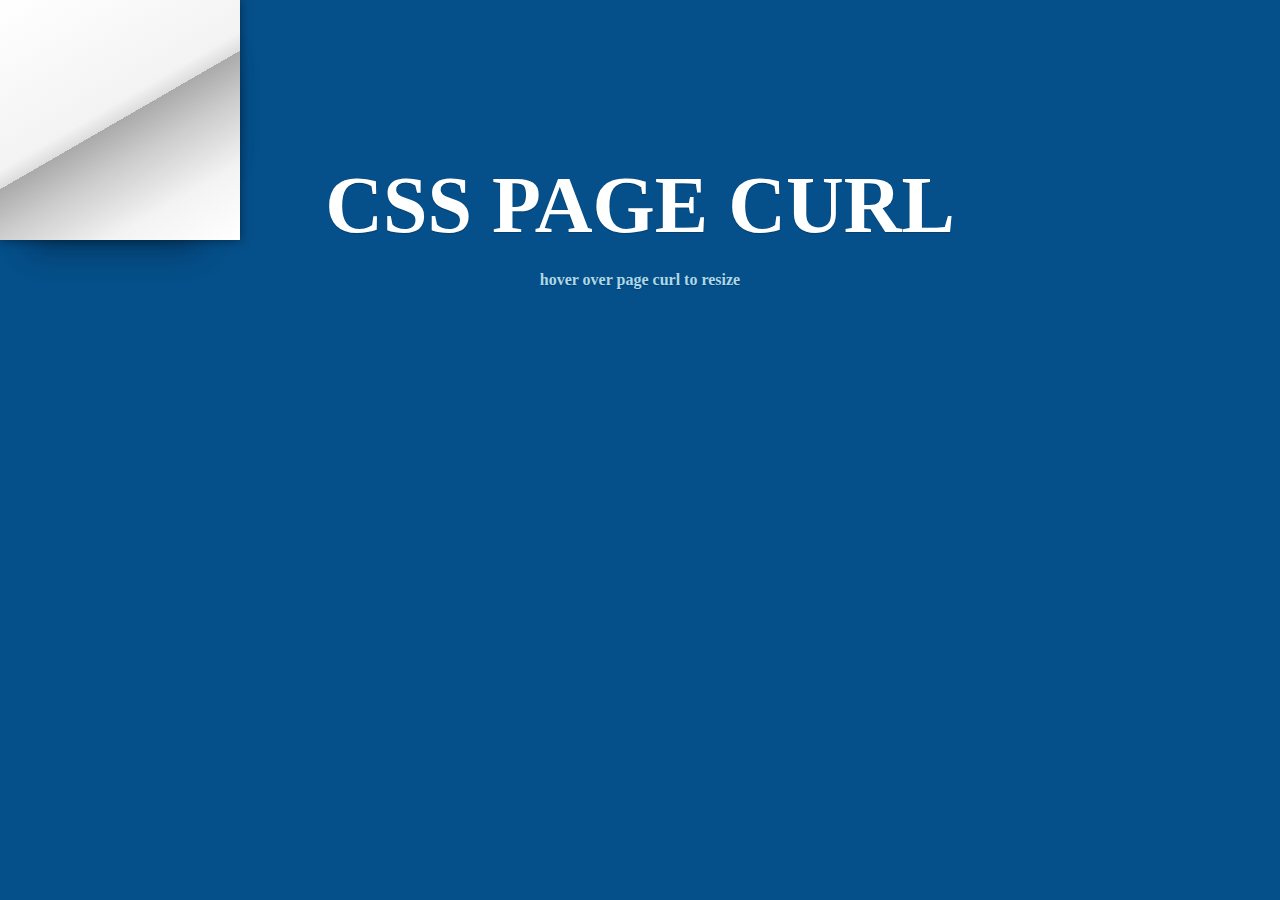
<file: curlpage.html>
<!DOCTYPE html>
<html lang="en">
<head>
    <meta charset="UTF-8">
    <meta http-equiv="X-UA-Compatible" content="IE=edge">
    <meta name="viewport" content="width=device-width, initial-scale=1.0">
    <style>
        html{
            background: #054f8a;
        }
        .curl{
            width:120px;
            height: 120px;
            position: absolute;
            top:0;
            left:0;
            background: linear-gradient(150deg,#fff,#f3f3f3 45%,
            #ddd 50%,#aaa 50%,#bbb 56%,
            #ccc 62%,#f3f3f3 80%,#fff 100%);
            box-shadow: 0 0 10px #00000080;
            transition: all .5s ease;
        }
        .curl::before,
        .curl::after{
            content:'';
            position:absolute;
            z-index:-1;
            left:12.5%;
            bottom:5.8%;
            width:70%;
            max-width: 300px;
            max-height: 100px;
            height: 55%;
            box-shadow: 0 12px 15px #0000004d;
            transform:skew(-10deg) rotate(-6 deg);
        }
        .curl:after{
            left:auto;
            right: 5.8%;
            bottom:auto;
            top:14.16%;
            transform:skew(-15 deg) rotate(-84 deg);

        }

        .curl:hover{
            width:240px;
            height:240px;
        }
        .curl:hover::before,
        .curl:hover:after{
            box-shadow: 0 24px 30px #0000004d;
        }
        h1{
            text-align: center;
            font-size: 5em;
            text-transform: uppercase;
            text-shadow: 0 1px 1px #00000033;
            color:#fff;
            margin:2em 0 0.25em;
            padding: 0;
        }
        p{
            text-align: center;
            font-weight: bold;
            color:lightblue;
            text-shadow: 0 1px 1px #00000033;
        }

    </style>
    <title>Document</title>
</head>
<body>
    <div class="curl"></div>
    <h1>CSS page curl</h1>
    <p>hover over page curl to resize</p>
</body>
</html>
</file>
